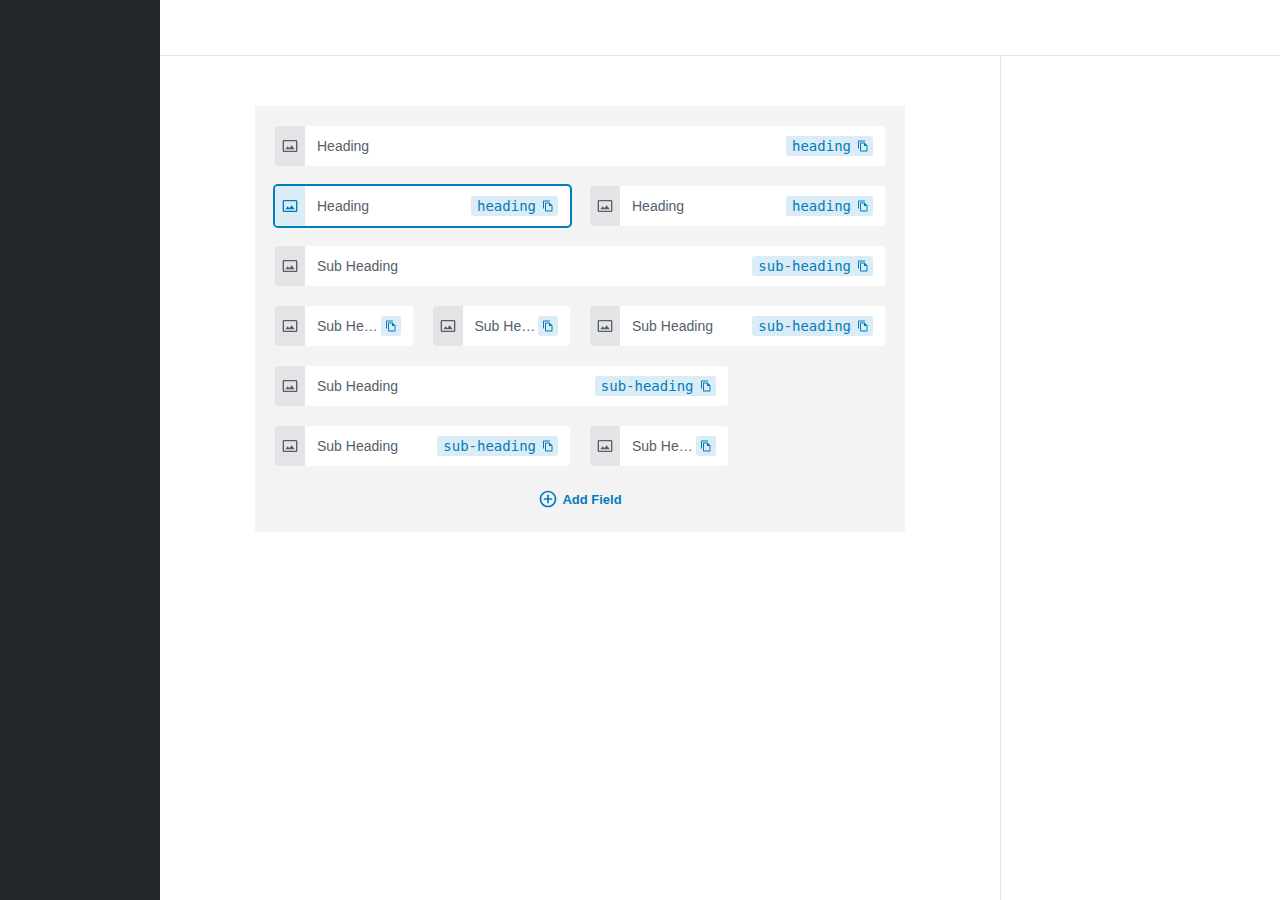
<file: block_builder.html>
<html>
    <head>

    </head>
    <body>
        <div class="wp-admin">
            <div class="wp-side-bar">

            </div>
            <div class="block-builder">
                <div class="block-builder__header">

                </div>
                <div class="block-builder__main">
                    <div class="block-builder__fields">
        
                        <!-- New Field -->
                        <div class="block-builder__field">
                            <div class="block-builder__field-icon-container">
                                <svg class="block-builder__field-icon" xmlns="http://www.w3.org/2000/svg" width="24" height="24" viewBox="0 0 24 24">
                                    <path fill="none" d="M0 0h24v24H0V0z"/>
                                    <path d="M21 3H3C2 3 1 4 1 5v14c0 1.1.9 2 2 2h18c1 0 2-1 2-2V5c0-1-1-2-2-2zm0 15.92c-.02.03-.06.06-.08.08H3V5.08L3.08 5h17.83c.03.02.06.06.08.08v13.84zm-10-3.41L8.5 12.5 5 17h14l-4.5-6z"/>
                                </svg>
                                <svg class="block-builder__field-grab-indicator" xmlns="http://www.w3.org/2000/svg" width="24" height="24" viewBox="0 0 24 24">
                                    <path fill="none" d="M0 0h24v24H0V0z"/>
                                    <path d="M11 18c0 1.1-.9 2-2 2s-2-.9-2-2 .9-2 2-2 2 .9 2 2zm-2-8c-1.1 0-2 .9-2 2s.9 2 2 2 2-.9 2-2-.9-2-2-2zm0-6c-1.1 0-2 .9-2 2s.9 2 2 2 2-.9 2-2-.9-2-2-2zm6 4c1.1 0 2-.9 2-2s-.9-2-2-2-2 .9-2 2 .9 2 2 2zm0 2c-1.1 0-2 .9-2 2s.9 2 2 2 2-.9 2-2-.9-2-2-2zm0 6c-1.1 0-2 .9-2 2s.9 2 2 2 2-.9 2-2-.9-2-2-2z"/>
                                </svg>
                            </div>
                            <span class="block-builder__field-title">
                                Heading
                            </span>
                            <div class="block-builder__field-copy-pill">
                                <span>heading</span>
                                <svg xmlns="http://www.w3.org/2000/svg" width="24" height="24" viewBox="0 0 24 24">
                                    <path fill="none" d="M0 0h24v24H0V0z"/>
                                    <path d="M16 1H4c-1.1 0-2 .9-2 2v14h2V3h12V1zm-1 4H8c-1.1 0-1.99.9-1.99 2L6 21c0 1.1.89 2 1.99 2H19c1.1 0 2-.9 2-2V11l-6-6zM8 21V7h6v5h5v9H8z"/>
                                </svg>
                            </div>
                        </div>
                        <!-- End of Field -->
                        
                        <!-- New Field -->
                        <div class="block-builder__field 
                                    block-builder__field--active 
                                    block-builder__field--1/2">
                            <div class="block-builder__field-icon-container">
                                <svg class="block-builder__field-icon" xmlns="http://www.w3.org/2000/svg" width="24" height="24" viewBox="0 0 24 24">
                                    <path fill="none" d="M0 0h24v24H0V0z"/>
                                    <path d="M21 3H3C2 3 1 4 1 5v14c0 1.1.9 2 2 2h18c1 0 2-1 2-2V5c0-1-1-2-2-2zm0 15.92c-.02.03-.06.06-.08.08H3V5.08L3.08 5h17.83c.03.02.06.06.08.08v13.84zm-10-3.41L8.5 12.5 5 17h14l-4.5-6z"/>
                                </svg>
                                <svg class="block-builder__field-grab-indicator" xmlns="http://www.w3.org/2000/svg" width="24" height="24" viewBox="0 0 24 24">
                                    <path fill="none" d="M0 0h24v24H0V0z"/>
                                    <path d="M11 18c0 1.1-.9 2-2 2s-2-.9-2-2 .9-2 2-2 2 .9 2 2zm-2-8c-1.1 0-2 .9-2 2s.9 2 2 2 2-.9 2-2-.9-2-2-2zm0-6c-1.1 0-2 .9-2 2s.9 2 2 2 2-.9 2-2-.9-2-2-2zm6 4c1.1 0 2-.9 2-2s-.9-2-2-2-2 .9-2 2 .9 2 2 2zm0 2c-1.1 0-2 .9-2 2s.9 2 2 2 2-.9 2-2-.9-2-2-2zm0 6c-1.1 0-2 .9-2 2s.9 2 2 2 2-.9 2-2-.9-2-2-2z"/>
                                </svg>
                            </div>
                            <span class="block-builder__field-title">
                                Heading
                            </span>
                            <div class="block-builder__field-copy-pill">
                                <span>heading</span>
                                <svg xmlns="http://www.w3.org/2000/svg" width="24" height="24" viewBox="0 0 24 24">
                                    <path fill="none" d="M0 0h24v24H0V0z"/>
                                    <path d="M16 1H4c-1.1 0-2 .9-2 2v14h2V3h12V1zm-1 4H8c-1.1 0-1.99.9-1.99 2L6 21c0 1.1.89 2 1.99 2H19c1.1 0 2-.9 2-2V11l-6-6zM8 21V7h6v5h5v9H8z"/>
                                </svg>
                            </div>
                        </div>
                        <!-- End of Field -->
                        
                        <!-- New Field -->
                        <div class="block-builder__field 
                                    block-builder__field--1/2">
                            <div class="block-builder__field-icon-container">
                                <svg class="block-builder__field-icon" xmlns="http://www.w3.org/2000/svg" width="24" height="24" viewBox="0 0 24 24">
                                    <path fill="none" d="M0 0h24v24H0V0z"/>
                                    <path d="M21 3H3C2 3 1 4 1 5v14c0 1.1.9 2 2 2h18c1 0 2-1 2-2V5c0-1-1-2-2-2zm0 15.92c-.02.03-.06.06-.08.08H3V5.08L3.08 5h17.83c.03.02.06.06.08.08v13.84zm-10-3.41L8.5 12.5 5 17h14l-4.5-6z"/>
                                </svg>
                                <svg class="block-builder__field-grab-indicator" xmlns="http://www.w3.org/2000/svg" width="24" height="24" viewBox="0 0 24 24">
                                    <path fill="none" d="M0 0h24v24H0V0z"/>
                                    <path d="M11 18c0 1.1-.9 2-2 2s-2-.9-2-2 .9-2 2-2 2 .9 2 2zm-2-8c-1.1 0-2 .9-2 2s.9 2 2 2 2-.9 2-2-.9-2-2-2zm0-6c-1.1 0-2 .9-2 2s.9 2 2 2 2-.9 2-2-.9-2-2-2zm6 4c1.1 0 2-.9 2-2s-.9-2-2-2-2 .9-2 2 .9 2 2 2zm0 2c-1.1 0-2 .9-2 2s.9 2 2 2 2-.9 2-2-.9-2-2-2zm0 6c-1.1 0-2 .9-2 2s.9 2 2 2 2-.9 2-2-.9-2-2-2z"/>
                                </svg>
                            </div>
                            <span class="block-builder__field-title">
                                Heading
                            </span>
                            <div class="block-builder__field-copy-pill">
                                <span>heading</span>
                                <svg xmlns="http://www.w3.org/2000/svg" width="24" height="24" viewBox="0 0 24 24">
                                    <path fill="none" d="M0 0h24v24H0V0z"/>
                                    <path d="M16 1H4c-1.1 0-2 .9-2 2v14h2V3h12V1zm-1 4H8c-1.1 0-1.99.9-1.99 2L6 21c0 1.1.89 2 1.99 2H19c1.1 0 2-.9 2-2V11l-6-6zM8 21V7h6v5h5v9H8z"/>
                                </svg>
                            </div>
                        </div>
                        <!-- End of Field -->
                        
                        <!-- New Field -->
                        <div class="block-builder__field">
                            <div class="block-builder__field-icon-container">
                                <svg class="block-builder__field-icon" xmlns="http://www.w3.org/2000/svg" width="24" height="24" viewBox="0 0 24 24">
                                    <path fill="none" d="M0 0h24v24H0V0z"/>
                                    <path d="M21 3H3C2 3 1 4 1 5v14c0 1.1.9 2 2 2h18c1 0 2-1 2-2V5c0-1-1-2-2-2zm0 15.92c-.02.03-.06.06-.08.08H3V5.08L3.08 5h17.83c.03.02.06.06.08.08v13.84zm-10-3.41L8.5 12.5 5 17h14l-4.5-6z"/>
                                </svg>
                                <svg class="block-builder__field-grab-indicator" xmlns="http://www.w3.org/2000/svg" width="24" height="24" viewBox="0 0 24 24">
                                    <path fill="none" d="M0 0h24v24H0V0z"/>
                                    <path d="M11 18c0 1.1-.9 2-2 2s-2-.9-2-2 .9-2 2-2 2 .9 2 2zm-2-8c-1.1 0-2 .9-2 2s.9 2 2 2 2-.9 2-2-.9-2-2-2zm0-6c-1.1 0-2 .9-2 2s.9 2 2 2 2-.9 2-2-.9-2-2-2zm6 4c1.1 0 2-.9 2-2s-.9-2-2-2-2 .9-2 2 .9 2 2 2zm0 2c-1.1 0-2 .9-2 2s.9 2 2 2 2-.9 2-2-.9-2-2-2zm0 6c-1.1 0-2 .9-2 2s.9 2 2 2 2-.9 2-2-.9-2-2-2z"/>
                                </svg>
                            </div>
                            <span class="block-builder__field-title">
                                Sub Heading
                            </span>
                            <div class="block-builder__field-copy-pill">
                                <span>sub-heading</span>
                                <svg xmlns="http://www.w3.org/2000/svg" width="24" height="24" viewBox="0 0 24 24">
                                    <path fill="none" d="M0 0h24v24H0V0z"/>
                                    <path d="M16 1H4c-1.1 0-2 .9-2 2v14h2V3h12V1zm-1 4H8c-1.1 0-1.99.9-1.99 2L6 21c0 1.1.89 2 1.99 2H19c1.1 0 2-.9 2-2V11l-6-6zM8 21V7h6v5h5v9H8z"/>
                                </svg>
                            </div>
                        </div>
                        <!-- End of Field -->
        
                        <!-- New Field -->
                        <div class="block-builder__field block-builder__field--1/4">
                            <div class="block-builder__field-icon-container">
                                <svg class="block-builder__field-icon" xmlns="http://www.w3.org/2000/svg" width="24" height="24" viewBox="0 0 24 24">
                                    <path fill="none" d="M0 0h24v24H0V0z"/>
                                    <path d="M21 3H3C2 3 1 4 1 5v14c0 1.1.9 2 2 2h18c1 0 2-1 2-2V5c0-1-1-2-2-2zm0 15.92c-.02.03-.06.06-.08.08H3V5.08L3.08 5h17.83c.03.02.06.06.08.08v13.84zm-10-3.41L8.5 12.5 5 17h14l-4.5-6z"/>
                                </svg>
                                <svg class="block-builder__field-grab-indicator" xmlns="http://www.w3.org/2000/svg" width="24" height="24" viewBox="0 0 24 24">
                                    <path fill="none" d="M0 0h24v24H0V0z"/>
                                    <path d="M11 18c0 1.1-.9 2-2 2s-2-.9-2-2 .9-2 2-2 2 .9 2 2zm-2-8c-1.1 0-2 .9-2 2s.9 2 2 2 2-.9 2-2-.9-2-2-2zm0-6c-1.1 0-2 .9-2 2s.9 2 2 2 2-.9 2-2-.9-2-2-2zm6 4c1.1 0 2-.9 2-2s-.9-2-2-2-2 .9-2 2 .9 2 2 2zm0 2c-1.1 0-2 .9-2 2s.9 2 2 2 2-.9 2-2-.9-2-2-2zm0 6c-1.1 0-2 .9-2 2s.9 2 2 2 2-.9 2-2-.9-2-2-2z"/>
                                </svg>
                            </div>
                            <span class="block-builder__field-title">
                                Sub Heading
                            </span>
                            <div class="block-builder__field-copy-pill">
                                <span>sub-heading</span>
                                <svg xmlns="http://www.w3.org/2000/svg" width="24" height="24" viewBox="0 0 24 24">
                                    <path fill="none" d="M0 0h24v24H0V0z"/>
                                    <path d="M16 1H4c-1.1 0-2 .9-2 2v14h2V3h12V1zm-1 4H8c-1.1 0-1.99.9-1.99 2L6 21c0 1.1.89 2 1.99 2H19c1.1 0 2-.9 2-2V11l-6-6zM8 21V7h6v5h5v9H8z"/>
                                </svg>
                            </div>
                        </div>
                        <!-- End of Field -->
        
                        <!-- New Field -->
                        <div class="block-builder__field block-builder__field--1/4">
                            <div class="block-builder__field-icon-container">
                                <svg class="block-builder__field-icon" xmlns="http://www.w3.org/2000/svg" width="24" height="24" viewBox="0 0 24 24">
                                    <path fill="none" d="M0 0h24v24H0V0z"/>
                                    <path d="M21 3H3C2 3 1 4 1 5v14c0 1.1.9 2 2 2h18c1 0 2-1 2-2V5c0-1-1-2-2-2zm0 15.92c-.02.03-.06.06-.08.08H3V5.08L3.08 5h17.83c.03.02.06.06.08.08v13.84zm-10-3.41L8.5 12.5 5 17h14l-4.5-6z"/>
                                </svg>
                                <svg class="block-builder__field-grab-indicator" xmlns="http://www.w3.org/2000/svg" width="24" height="24" viewBox="0 0 24 24">
                                    <path fill="none" d="M0 0h24v24H0V0z"/>
                                    <path d="M11 18c0 1.1-.9 2-2 2s-2-.9-2-2 .9-2 2-2 2 .9 2 2zm-2-8c-1.1 0-2 .9-2 2s.9 2 2 2 2-.9 2-2-.9-2-2-2zm0-6c-1.1 0-2 .9-2 2s.9 2 2 2 2-.9 2-2-.9-2-2-2zm6 4c1.1 0 2-.9 2-2s-.9-2-2-2-2 .9-2 2 .9 2 2 2zm0 2c-1.1 0-2 .9-2 2s.9 2 2 2 2-.9 2-2-.9-2-2-2zm0 6c-1.1 0-2 .9-2 2s.9 2 2 2 2-.9 2-2-.9-2-2-2z"/>
                                </svg>
                            </div>
                            <span class="block-builder__field-title">
                                Sub Heading
                            </span>
                            <div class="block-builder__field-copy-pill">
                                <span>sub-heading</span>
                                <svg xmlns="http://www.w3.org/2000/svg" width="24" height="24" viewBox="0 0 24 24">
                                    <path fill="none" d="M0 0h24v24H0V0z"/>
                                    <path d="M16 1H4c-1.1 0-2 .9-2 2v14h2V3h12V1zm-1 4H8c-1.1 0-1.99.9-1.99 2L6 21c0 1.1.89 2 1.99 2H19c1.1 0 2-.9 2-2V11l-6-6zM8 21V7h6v5h5v9H8z"/>
                                </svg>
                            </div>
                        </div>
                        <!-- End of Field -->
        
                        <!-- New Field -->
                        <div class="block-builder__field block-builder__field--1/2">
                            <div class="block-builder__field-icon-container">
                                <svg class="block-builder__field-icon" xmlns="http://www.w3.org/2000/svg" width="24" height="24" viewBox="0 0 24 24">
                                    <path fill="none" d="M0 0h24v24H0V0z"/>
                                    <path d="M21 3H3C2 3 1 4 1 5v14c0 1.1.9 2 2 2h18c1 0 2-1 2-2V5c0-1-1-2-2-2zm0 15.92c-.02.03-.06.06-.08.08H3V5.08L3.08 5h17.83c.03.02.06.06.08.08v13.84zm-10-3.41L8.5 12.5 5 17h14l-4.5-6z"/>
                                </svg>
                                <svg class="block-builder__field-grab-indicator" xmlns="http://www.w3.org/2000/svg" width="24" height="24" viewBox="0 0 24 24">
                                    <path fill="none" d="M0 0h24v24H0V0z"/>
                                    <path d="M11 18c0 1.1-.9 2-2 2s-2-.9-2-2 .9-2 2-2 2 .9 2 2zm-2-8c-1.1 0-2 .9-2 2s.9 2 2 2 2-.9 2-2-.9-2-2-2zm0-6c-1.1 0-2 .9-2 2s.9 2 2 2 2-.9 2-2-.9-2-2-2zm6 4c1.1 0 2-.9 2-2s-.9-2-2-2-2 .9-2 2 .9 2 2 2zm0 2c-1.1 0-2 .9-2 2s.9 2 2 2 2-.9 2-2-.9-2-2-2zm0 6c-1.1 0-2 .9-2 2s.9 2 2 2 2-.9 2-2-.9-2-2-2z"/>
                                </svg>
                            </div>
                            <span class="block-builder__field-title">
                                Sub Heading
                            </span>
                            <div class="block-builder__field-copy-pill">
                                <span>sub-heading</span>
                                <svg xmlns="http://www.w3.org/2000/svg" width="24" height="24" viewBox="0 0 24 24">
                                    <path fill="none" d="M0 0h24v24H0V0z"/>
                                    <path d="M16 1H4c-1.1 0-2 .9-2 2v14h2V3h12V1zm-1 4H8c-1.1 0-1.99.9-1.99 2L6 21c0 1.1.89 2 1.99 2H19c1.1 0 2-.9 2-2V11l-6-6zM8 21V7h6v5h5v9H8z"/>
                                </svg>
                            </div>
                        </div>
                        <!-- End of Field -->
        
                        <!-- New Field -->
                        <div class="block-builder__field block-builder__field--3/4">
                            <div class="block-builder__field-icon-container">
                                <svg class="block-builder__field-icon" xmlns="http://www.w3.org/2000/svg" width="24" height="24" viewBox="0 0 24 24">
                                    <path fill="none" d="M0 0h24v24H0V0z"/>
                                    <path d="M21 3H3C2 3 1 4 1 5v14c0 1.1.9 2 2 2h18c1 0 2-1 2-2V5c0-1-1-2-2-2zm0 15.92c-.02.03-.06.06-.08.08H3V5.08L3.08 5h17.83c.03.02.06.06.08.08v13.84zm-10-3.41L8.5 12.5 5 17h14l-4.5-6z"/>
                                </svg>
                                <svg class="block-builder__field-grab-indicator" xmlns="http://www.w3.org/2000/svg" width="24" height="24" viewBox="0 0 24 24">
                                    <path fill="none" d="M0 0h24v24H0V0z"/>
                                    <path d="M11 18c0 1.1-.9 2-2 2s-2-.9-2-2 .9-2 2-2 2 .9 2 2zm-2-8c-1.1 0-2 .9-2 2s.9 2 2 2 2-.9 2-2-.9-2-2-2zm0-6c-1.1 0-2 .9-2 2s.9 2 2 2 2-.9 2-2-.9-2-2-2zm6 4c1.1 0 2-.9 2-2s-.9-2-2-2-2 .9-2 2 .9 2 2 2zm0 2c-1.1 0-2 .9-2 2s.9 2 2 2 2-.9 2-2-.9-2-2-2zm0 6c-1.1 0-2 .9-2 2s.9 2 2 2 2-.9 2-2-.9-2-2-2z"/>
                                </svg>
                            </div>
                            <span class="block-builder__field-title">
                                Sub Heading
                            </span>
                            <div class="block-builder__field-copy-pill">
                                <span>sub-heading</span>
                                <svg xmlns="http://www.w3.org/2000/svg" width="24" height="24" viewBox="0 0 24 24">
                                    <path fill="none" d="M0 0h24v24H0V0z"/>
                                    <path d="M16 1H4c-1.1 0-2 .9-2 2v14h2V3h12V1zm-1 4H8c-1.1 0-1.99.9-1.99 2L6 21c0 1.1.89 2 1.99 2H19c1.1 0 2-.9 2-2V11l-6-6zM8 21V7h6v5h5v9H8z"/>
                                </svg>
                            </div>
                        </div>
                        <!-- End of Field -->
        
                        <!-- New Field -->
                        <div class="block-builder__field block-builder__field--1/2">
                            <div class="block-builder__field-icon-container">
                                <svg class="block-builder__field-icon" xmlns="http://www.w3.org/2000/svg" width="24" height="24" viewBox="0 0 24 24">
                                    <path fill="none" d="M0 0h24v24H0V0z"/>
                                    <path d="M21 3H3C2 3 1 4 1 5v14c0 1.1.9 2 2 2h18c1 0 2-1 2-2V5c0-1-1-2-2-2zm0 15.92c-.02.03-.06.06-.08.08H3V5.08L3.08 5h17.83c.03.02.06.06.08.08v13.84zm-10-3.41L8.5 12.5 5 17h14l-4.5-6z"/>
                                </svg>
                                <svg class="block-builder__field-grab-indicator" xmlns="http://www.w3.org/2000/svg" width="24" height="24" viewBox="0 0 24 24">
                                    <path fill="none" d="M0 0h24v24H0V0z"/>
                                    <path d="M11 18c0 1.1-.9 2-2 2s-2-.9-2-2 .9-2 2-2 2 .9 2 2zm-2-8c-1.1 0-2 .9-2 2s.9 2 2 2 2-.9 2-2-.9-2-2-2zm0-6c-1.1 0-2 .9-2 2s.9 2 2 2 2-.9 2-2-.9-2-2-2zm6 4c1.1 0 2-.9 2-2s-.9-2-2-2-2 .9-2 2 .9 2 2 2zm0 2c-1.1 0-2 .9-2 2s.9 2 2 2 2-.9 2-2-.9-2-2-2zm0 6c-1.1 0-2 .9-2 2s.9 2 2 2 2-.9 2-2-.9-2-2-2z"/>
                                </svg>
                            </div>
                            <span class="block-builder__field-title">
                                Sub Heading
                            </span>
                            <div class="block-builder__field-copy-pill">
                                <span>sub-heading</span>
                                <svg xmlns="http://www.w3.org/2000/svg" width="24" height="24" viewBox="0 0 24 24">
                                    <path fill="none" d="M0 0h24v24H0V0z"/>
                                    <path d="M16 1H4c-1.1 0-2 .9-2 2v14h2V3h12V1zm-1 4H8c-1.1 0-1.99.9-1.99 2L6 21c0 1.1.89 2 1.99 2H19c1.1 0 2-.9 2-2V11l-6-6zM8 21V7h6v5h5v9H8z"/>
                                </svg>
                            </div>
                        </div>
                        <!-- End of Field -->
        
                        <!-- New Field -->
                        <div class="block-builder__field block-builder__field--1/4">
                            <div class="block-builder__field-icon-container">
                                <svg class="block-builder__field-icon" xmlns="http://www.w3.org/2000/svg" width="24" height="24" viewBox="0 0 24 24">
                                    <path fill="none" d="M0 0h24v24H0V0z"/>
                                    <path d="M21 3H3C2 3 1 4 1 5v14c0 1.1.9 2 2 2h18c1 0 2-1 2-2V5c0-1-1-2-2-2zm0 15.92c-.02.03-.06.06-.08.08H3V5.08L3.08 5h17.83c.03.02.06.06.08.08v13.84zm-10-3.41L8.5 12.5 5 17h14l-4.5-6z"/>
                                </svg>
                                <svg class="block-builder__field-grab-indicator" xmlns="http://www.w3.org/2000/svg" width="24" height="24" viewBox="0 0 24 24">
                                    <path fill="none" d="M0 0h24v24H0V0z"/>
                                    <path d="M11 18c0 1.1-.9 2-2 2s-2-.9-2-2 .9-2 2-2 2 .9 2 2zm-2-8c-1.1 0-2 .9-2 2s.9 2 2 2 2-.9 2-2-.9-2-2-2zm0-6c-1.1 0-2 .9-2 2s.9 2 2 2 2-.9 2-2-.9-2-2-2zm6 4c1.1 0 2-.9 2-2s-.9-2-2-2-2 .9-2 2 .9 2 2 2zm0 2c-1.1 0-2 .9-2 2s.9 2 2 2 2-.9 2-2-.9-2-2-2zm0 6c-1.1 0-2 .9-2 2s.9 2 2 2 2-.9 2-2-.9-2-2-2z"/>
                                </svg>
                            </div>
                            <span class="block-builder__field-title">
                                Sub Heading
                            </span>
                            <div class="block-builder__field-copy-pill">
                                <span>sub-heading</span>
                                <svg xmlns="http://www.w3.org/2000/svg" width="24" height="24" viewBox="0 0 24 24">
                                    <path fill="none" d="M0 0h24v24H0V0z"/>
                                    <path d="M16 1H4c-1.1 0-2 .9-2 2v14h2V3h12V1zm-1 4H8c-1.1 0-1.99.9-1.99 2L6 21c0 1.1.89 2 1.99 2H19c1.1 0 2-.9 2-2V11l-6-6zM8 21V7h6v5h5v9H8z"/>
                                </svg>
                            </div>
                        </div>
                        <!-- End of Field -->

                        <!-- Add Field Button -->
                        <div class="block-builder__add-field-container">
                            <button>
                                <svg xmlns="http://www.w3.org/2000/svg" width="24" height="24" viewBox="0 0 24 24">
                                    <path fill="none" d="M0 0h24v24H0V0z"/>
                                    <path d="M13 7h-2v4H7v2h4v4h2v-4h4v-2h-4V7zm-1-5C6.48 2 2 6.48 2 12s4.48 10 10 10 10-4.48 10-10S17.52 2 12 2zm0 18c-4.41 0-8-3.59-8-8s3.59-8 8-8 8 3.59 8 8-3.59 8-8 8z"/>
                                </svg>
                                Add Field
                            </button>
                        </div>
        
                    </div>
                </div>
                <div class="block-builder__side">

                </div>
            </div>
        </div>
    </body>
</html>

<style> 
    :root {
        --color-body: #545E6A;
        --color-blue: #027CBA;
        --color-blue-light: #DAECF5;
    }

    body {
        margin: 0;
        box-sizing: border-box;
        font-family: -apple-system, BlinkMacSystemFont, "Segoe UI", Roboto, Helvetica, Arial, sans-serif, "Apple Color Emoji", "Segoe UI Emoji", "Segoe UI Symbol";
        color: var(--color-body );
        font-size: 14px;
        font-weight: 500;
    }

    .wp-admin {
        display: grid;
        grid-template-columns: 160px 1fr;
        min-height: 100vh;
    }

    .wp-side-bar {
        height: 100%;
        background-color: #23282D;
    }

    .block-builder {
        display: grid;
        grid-template-columns: 1fr 280px;
        grid-template-rows: 56px 1fr;
    }

    .block-builder__header {
        grid-column: 1 / 3;
        grid-row: 1 / 2;
        border-bottom: 1px solid #e2e4e7;
    }

    .block-builder__main {
        grid-column: 1 / 2;
        grid-row: 2 / 3;
        display: flex;
        justify-content: center;
        align-items: flex-start;
        padding-top: 50px;
    }

    .block-builder__side {
        grid-column: 2 / 3;
        grid-row: 2 / 3;
        border-left: 1px solid #e2e4e7;
    }

    .block-builder__fields {
        width: 610px;
        background-color: #F3F3F4;
        padding: 20px;
        display: grid;
        grid-template-columns: repeat( 4, calc( 25% - 15px ) );
        grid-gap: 20px;
    }

    .block-builder__field {
        position: relative;
        grid-column: 1 / 5;
        display: flex;
        height: 40px;
        justify-content: flex-start;
        align-items: center;
        background-color: #fff;
        border-radius: 3px;
        overflow: hidden;
        padding-right: 12px;
    }

    .block-builder__field--active {
        box-shadow: 0 0 0 2px var( --color-blue );
    }

    .block-builder__field--1\/4 {
        grid-column: span 1;
    }
    
    .block-builder__field--1\/2 {
        grid-column: span 2;
    }

    .block-builder__field--3\/4 {
        grid-column: span 3;
    }


    .block-builder__field:hover {
        cursor: pointer;
    }

    .block-builder__field-icon-container {
        flex-shrink: 0;
        height: 40px;
        width: 30px;
        display: flex;
        justify-content: center;
        align-items: center;
        background-color: #E4E4E7;
    }

    .block-builder__field:hover .block-builder__field-icon-container {
        background-color: var( --color-blue-light );
    }

    .block-builder__field-icon-container:hover {
        cursor: grab;
    }

    .block-builder__field--active .block-builder__field-icon-container {
        background-color: var( --color-blue-light );
    }

    .block-builder__field-icon {
        width: 16px;
        fill: var( --color-body );
    }

    .block-builder__field-grab-indicator {
        width: 18px;
        fill: var( --color-blue );
        display: none;
        transform: rotate( 90deg );
    }

    .block-builder__field:hover .block-builder__field-icon {
        fill: var( --color-blue );
    }

    .block-builder__field-icon-container:hover .block-builder__field-icon {
        display: none;
    }

    .block-builder__field--active .block-builder__field-icon{
        fill: var( --color-blue );
    }

    .block-builder__field-icon-container:hover .block-builder__field-grab-indicator {
        display: block;
    }

    .block-builder__field-title {
        margin-left: 12px;
        white-space: nowrap;
        overflow: hidden;
        text-overflow: ellipsis;
    }

    .block-builder__field-copy-pill {
        position: relative;
        height: 20px;
        display: flex;
        align-items: center;
        padding-left: 6px;
        padding-right: 4px;
        background-color: var( --color-blue-light );
        margin-left: auto;
        border-radius: 3px;
    }

    .block-builder__field-copy-pill:hover {
        cursor: pointer;
    }

    .block-builder__field-copy-pill span {
        font-family: monospace;
        color: var( --color-blue );
    }

    .block-builder__field--1\/4 .block-builder__field-copy-pill {
        padding-left: 4px;
    }

    .block-builder__field--1\/4 .block-builder__field-copy-pill span {
        display: none;
    }

    .block-builder__field--1\/4 .block-builder__field-copy-pill svg {
        margin-left: 0;
    }

    .block-builder__field-copy-pill svg {
        width: 12px;
        fill: var( --color-blue);
        margin-left: 6px;
    }

    .block-builder__add-field-container {
        grid-column: 1 / 5;
        display: flex;
        justify-content: center;
    }

    .block-builder__add-field-container svg {
        fill: var( --color-blue );
        width: 20px;
        margin-right: 4px;
    }

    .block-builder__add-field-container button {
        display: flex;
        align-items: center;
        font-size: 13px;
        border: none;
        background-color: transparent;
        font-weight: 700;
        color: var( --color-blue );
    }

    .block-builder__add-field-container button:hover {
        cursor: pointer;
        filter: brightness( 0.8 );
    }

</style>
</file>
